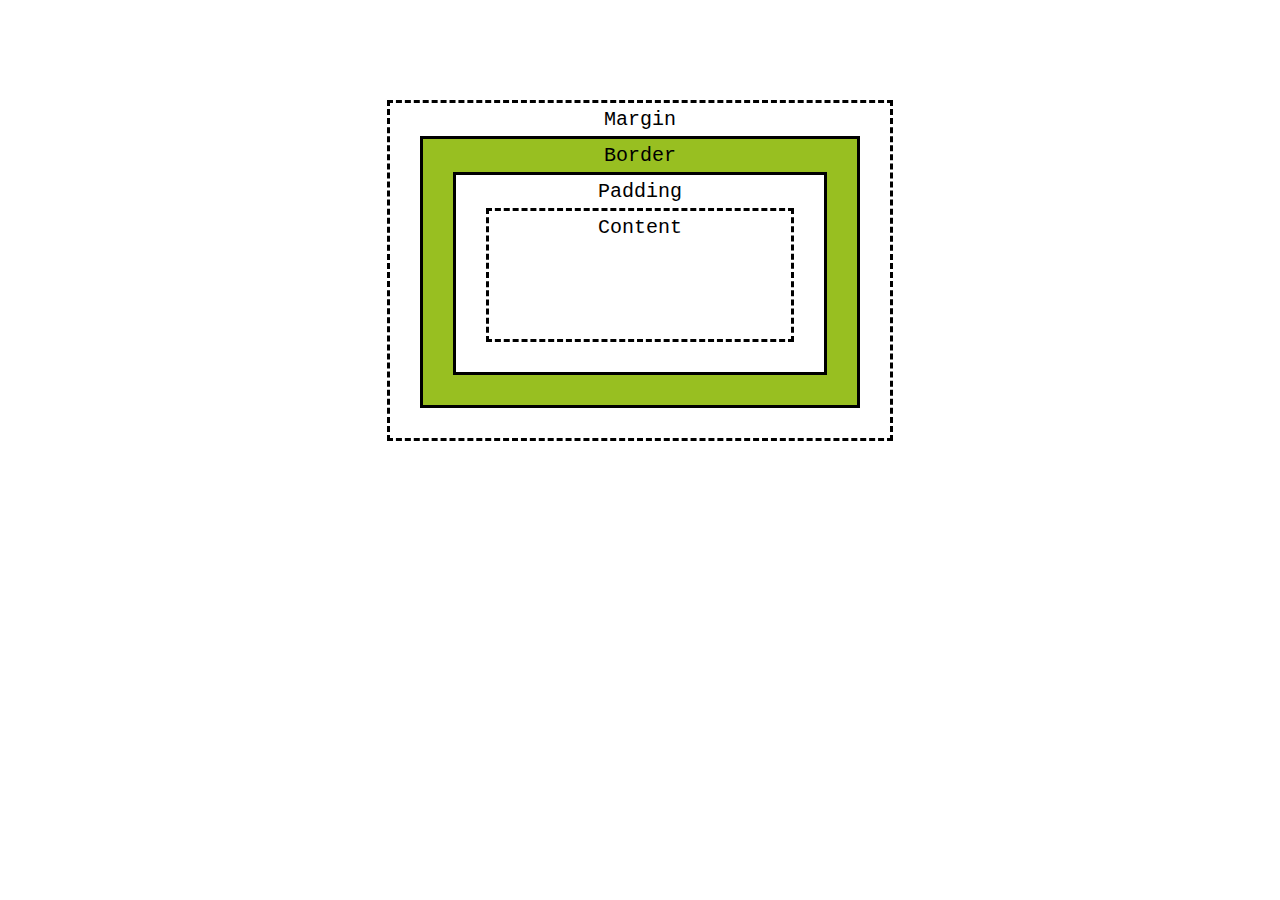
<file: exercicios/modulo-1/box-model/index.html>
<!DOCTYPE html>
<head>
    <title>BoxModel</title>
    <meta charset="utf-8">
    <link href="style.css" rel="stylesheet" type="text/css">
</head>
<body>
    <div class= "div_d">Margin
        <div class="div_c">Border
            <div class="div_b">Padding
                <div class="div_a">Content
                </div>
            </div>
        </div>

    </div>
</body>
</file>
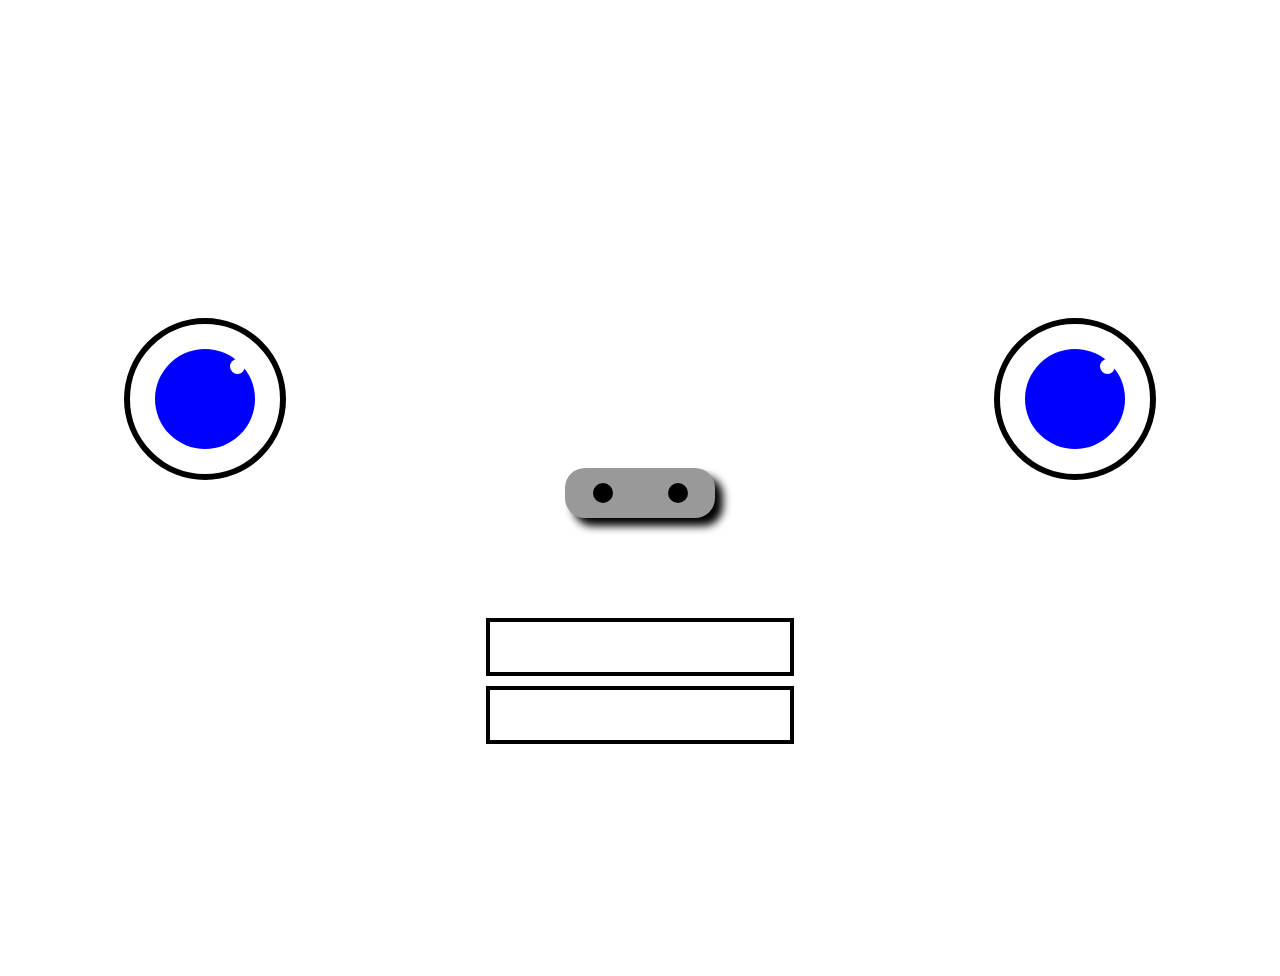
<file: exercicios/modulo-2/simulado/index.html>
<!DOCTYPE html>
<html lang="en">
    <head>
        <meta charset="UTF-8">
        <meta name="viewport" content="width=device-width, initial-scale=1.0">
        <title>Prova 2</title>
        <link rel="stylesheet" type="text/css" href="estilo_css.css">
    </head>
    <!-- 
        Prova 2
        35 pontos

        VOCÊ NÃO PODE ALTERAR ESSE ARQUIVO HTML!

        Seletores CSS úteis:
            div:first-child{
                /* div que é um primeiro filho */
            }
            div:nth-child(2){
                /* div que é o segundo filho */
            }

        Propriedades CSS úteis:
            margin: auto; /* Alinhamento horizontal do bloco */
            display: inline-block;
            float: left;

    -->
    <body>
        <!-- Coluna 1 -->
        <div>
            <!-- Olho 1 -->
            <div id="olho">
                <div>
                    <span></span>
                </div>
            </div>
        </div>

        <!-- Coluna 2 -->
        <div id="c2">
            <!-- Nariz -->
            <div>
                <div></div>
                <div></div>
            </div>

            <!-- Boca -->
            <div></div>
            <div></div>
        </div>

        <!-- Coluna 3 -->
        <div>
            <!-- Olho 1 -->
            <div id="olho">
                <div>
                    <span></span>
                </div>
            </div>
        </div>
    </body>
</html>
</file>
<file: exercicios/modulo-1/box-model/style.css>
div{
    text-align: center;
    border: dashed;
    font-size: 20px;
    font-family: 'Courier New', Courier, monospace;
}

.div_d{ /*Margin*/
    border: dashed;
    padding-top: 5px;
    padding-right: 25px;
    padding-left: 25px;
    padding-bottom: 25px;
    margin: 100px 30% ;
    background-color:white;
}

.div_c{ /*Border*/
    border: solid;
    padding-top: 5px;
    padding-right: 25px;
    padding-left: 25px;
    padding-bottom: 25px;
    margin: 5px ;
    background-color: #98bf21;
}

.div_b{ /*Padding*/
    border: solid;
    padding-top: 5px;
    padding-right: 25px;
    padding-left: 25px;
    padding-bottom: 25px;
    margin: 5px ;
    background-color: white;
}


.div_a{ /*Content*/
    border: dashed;
    padding-top: 5px ;
    padding-right: 25px;
    padding-left: 25px;
    padding-bottom: 100px;
    margin: 5px ;
    background-color: white;
}
</file>
<file: exercicios/modulo-2/simulado/estilo_css.css>
/* Estilização geral */
body {
    background: white;
    height: 100vh;
    display: flex;
    justify-content: center;
    align-items: flex-start;
    padding-top: 60px;
}

/* Colunas laterais (olhos) */
body > div:first-child,
body > div:last-child {
    margin-top: 0;
}

/* Coluna central */
#c2 {
    display: flex;
    flex-direction: column;
    align-items: center;
    margin-top: 400px; /* desce o nariz/boca */
}

/* Olhos */
#olho {
    width: 150px;
    height: 150px;
    border: 6px solid black;
    border-radius: 50%;
    margin: auto;
    display: flex;
    justify-content: center;
    align-items: center;
    margin-top: 250px; /* ajustável se quiser subir */
    margin-left: 200px;
    margin-right: 200px;
}

#olho > div {
    width: 80px;
    height: 80px;
    background: blue;
    border-radius: 50%;
    display: flex;
    justify-content: flex-end;
    align-items: flex-start;
    padding: 10px;
}

#olho > div > span {
    width: 15px;
    height: 15px;
    background: white;
    border-radius: 50%;
    display: block;
}

/* Nariz */
#c2 > div:nth-child(1) {
    width: 150px;
    height: 50px;
    background: #999;
    border-radius: 20px;
    box-shadow: 8px 8px 8px black;
    display: flex;
    justify-content: space-around;
    align-items: center;
    margin-bottom: 100px;


}

#c2 > div:nth-child(1) > div {
    width: 20px;
    height: 20px;
    background: black;
    border-radius: 50%;
}

/* Boca */
#c2 > div:nth-child(2),
#c2 > div:nth-child(3) {
    width: 300px;
    height: 50px;
    border: 4px solid black;
    background: white;
    margin-bottom: 10px;
}
</file>
